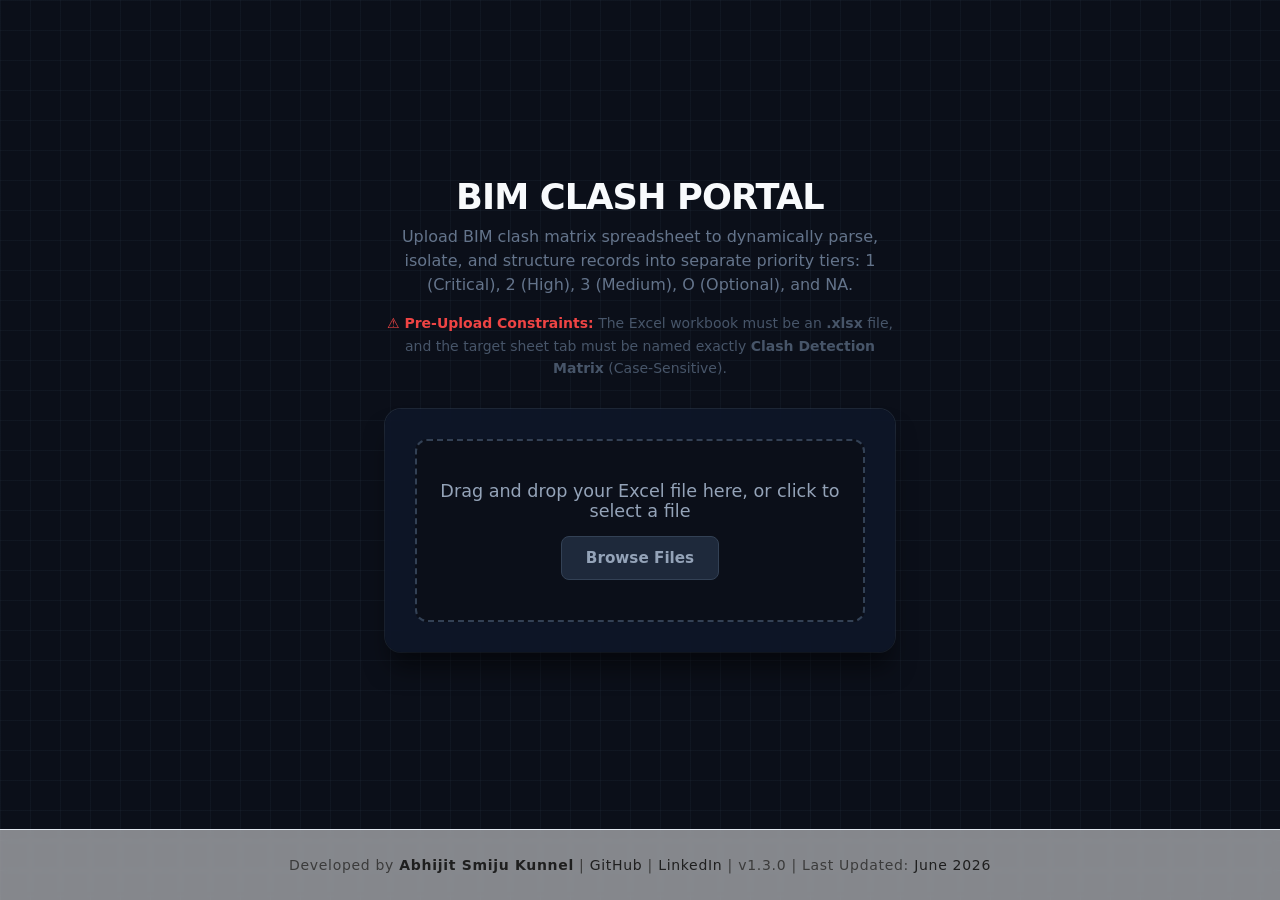
<file: backend/frontend/index.html>
<!DOCTYPE html>
<html lang="en">
    <head>
        <meta charset="UTF-8">
        <meta name="viewport" content="width=device-width, initial-scale=1.0">
        <title>BIM Clash Portal</title>
        <link rel="stylesheet" href="style.css"> 
    </head>
    <body>
        <div class="container">
            <header>
                <h1>BIM Clash Portal</h1>
                <p>Upload BIM clash matrix spreadsheet to dynamically parse, isolate, and structure records into separate priority tiers: 1 (Critical), 2 (High), 3 (Medium), O (Optional), and NA.</p>
                
                <!-- Clean, inline layout constraints matched exactly to your header prose styling -->
                <p style="margin-top: 15px; font-size: 0.875rem; color: #475569; font-family: inherit; line-height: 1.6;">
                    <span style="color: #ef4444; font-weight: 700;">⚠️ Pre-Upload Constraints:</span> 
                    The Excel workbook must be an <strong>.xlsx</strong> file, and the target sheet tab must be named exactly <strong>Clash Detection Matrix</strong> (Case-Sensitive).
                </p>
            </header>

            <div class="upload-card">
                <div id="drop-zone" class="drop-zone">
                    <p>Drag and drop your Excel file here, or click to select a file</p>
                    <input type="file" id="file-input" accept=".xlsx" style="display: none;">
                    <button id="browse-btn" class="btn-secondary">Browse Files</button>
                </div>
                
                <div id="file-details" class="file-details hidden">
                    <span id="file-name">matrix.xlsx</span>
                    <button id="process-btn" class="btn-primary">Process & Download</button>
                </div>
                
                <div id="status-message" class="status-message hidden"></div>
            </div>
        </div> 
        <script src="app.js"></script>
        <footer style="text-align: center; padding: 1.5rem; color: #3b3b3b; font-size: 0.875rem; border-top: 1px solid #e2e8f0; background-color: rgba(255, 255, 255, 0.5); backdrop-filter: blur(4px); line-height: 1.6;">
        Developed by <strong style="color: #1f1f1f;">Abhijit Smiju Kunnel</strong> | 
        <span>
            <a href="https://github.com/ask-io" target="_blank" rel="noopener noreferrer" style="color: #1f1f1f; text-decoration: none; font-weight: 500; transition: color 0.2s;" onmouseover="this.style.color='#4f46e5'" onmouseout="this.style.color='#1f1f1f'">GitHub</a>
        </span> | 
        <span>
            <a href="https://linkedin.com/in/abhijit-s-kunnel" target="_blank" rel="noopener noreferrer" style="color: #1f1f1f; text-decoration: none; font-weight: 500; transition: color 0.2s;" onmouseover="this.style.color='#0077b5'" onmouseout="this.style.color='#1f1f1f'">LinkedIn</a>
        </span> | 
        <span>v1.3.0</span> | 
        <span>Last Updated: <span id="last-updated" style="font-weight: 500; color: #1f1f1f;">June 2026</span></span>
        </footer>
    </body>
</html>
</file>
<file: backend/frontend/style.css>
/* GLOBAL RESET*/
* {
    margin: 0;
    padding: 0;
    box-sizing: border-box;
}

/* BIM ENGINE & INTERACTIVE ARCHITECTURAL CANVAS*/
body {
    font-family: 'Inter', system-ui, -apple-system, sans-serif;
    color: #e2e8f0;
    min-height: 100vh;
    
    display: flex;
    flex-direction: column;
    justify-content: space-between;
    position: relative;
    overflow-x: hidden;

    /* Base Dark Canvas (Site Excavation Depth Color) */
    background-color: #0b0f19; 
    
    /* Layer 1: Fixed Engineering Blueprint Micro-Grid Paper Structure */
    background-image: 
        linear-gradient(rgba(51, 65, 85, 0.15) 1px, transparent 1px),
        linear-gradient(90deg, rgba(51, 65, 85, 0.15) 1px, transparent 1px);
    background-size: 30px 30px; /* Dimensions match common architectural grid spaces */
}

/* Layer 2 & 3: Dynamic Drafting Crosshairs & Spotlight Overlay */
body::before {
    content: '';
    position: fixed;
    top: 0;
    left: 0;
    width: 100vw;
    height: 100vh;
    pointer-events: none; /* Allows clicks to pass right through to buttons */
    z-index: 1;
    
    /* Dynamic Laser Crosshair tracking lines intercepting at cursor coordinates */
    background: 
        linear-gradient(90deg, transparent, rgba(59, 130, 246, 0.2) var(--mouse-x), rgba(59, 130, 246, 0.2) calc(var(--mouse-x) + 1px), transparent calc(var(--mouse-x) + 2px)),
        linear-gradient(transparent, rgba(59, 130, 246, 0.2) var(--mouse-y), rgba(59, 130, 246, 0.2) calc(var(--mouse-y) + 1px), transparent calc(var(--mouse-y) + 2px)),
        radial-gradient(400px circle at var(--mouse-x, 50%) var(--mouse-y, 50%), rgba(59, 130, 246, 0.15), transparent 100%);
}

.container {
    width: 100%;
    max-width: 550px;
    padding: 20px;
    text-align: center;
    margin: auto;
    position: relative;
    z-index: 10; /* Keeps interactive cards safely stacked above the tracking vectors */
}

/* TYPOGRAPHY (STRUCTURAL EDITIONS) */
header {
    margin-bottom: 30px;
}

header h1 {
    font-size: 2.2rem;
    color: #f8fafc;
    margin-bottom: 8px;
    font-weight: 800;
    letter-spacing: -0.025em;
    text-transform: uppercase; /* Gives it an industrial, heavy equipment feel */
}

header p {
    font-size: 1rem;
    color: #64748b;
    line-height: 1.5;
}

/* BIM DASHBOARD SURFACE CARDS */
.upload-card {
    background-color: rgba(15, 23, 42, 0.85); /* Glassmorphism translucent dark layout overlay */
    backdrop-filter: blur(12px);
    padding: 30px;
    border-radius: 16px;
    box-shadow: 0 20px 25px -5px rgba(0, 0, 0, 0.5), 
                0 0 0 1px rgba(51, 65, 85, 0.5); /* Simulates a rigid metallic chassis bezel outer stroke */
    transition: transform 0.2s ease, box-shadow 0.2s ease;
}

/* Interactive matrix drop sector boundary */
#drop-zone {
    border: 2px dashed #334155;
    border-radius: 12px;
    background-color: #0b0f19;
    padding: 40px 20px;
    cursor: pointer;
    transition: all 0.2s ease-in-out;
}

#drop-zone:hover {
    border-color: #3b82f6;
    background-color: rgba(59, 130, 246, 0.03);
    box-shadow: inset 0 0 15px rgba(59, 130, 246, 0.1);
}

#drop-zone p {
    font-size: 1.1rem;
    color: #94a3b8;
    font-weight: 500;
    margin-bottom: 15px;
}

/* File feedback drawer (Translucent neon structural alert alignment) */
.file-details {
    margin-top: 20px;
    padding: 15px;
    background-color: rgba(16, 185, 129, 0.05); 
    border: 1px solid rgba(16, 185, 129, 0.25);
    border-radius: 8px;
    display: flex;
    justify-content: space-between;
    align-items: center;
}

#file-name {
    font-weight: 600;
    color: #34d399; /* Crisp laser green text string identifier */
    font-size: 0.95rem;
    word-break: break-all;
    padding-right: 10px;
    font-family: 'JetBrains Mono', 'Fira Code', monospace;
}

.hidden {
    display: none !important;
}

/*BUTTON STATIONS*/
button {
    font-family: inherit;
    font-size: 0.95rem;
    font-weight: 600;
    padding: 12px 24px;
    border: none;
    border-radius: 8px;
    cursor: pointer;
    transition: all 0.15s ease;
}

.btn-secondary {
    background-color: #1e293b;
    color: #94a3b8;
    border: 1px solid #334155;
}

.btn-secondary:hover {
    background-color: #334155;
    color: #f8fafc;
}

.btn-primary {
    background-color: #3b82f6;
    color: #ffffff;
    box-shadow: 0 4px 14px rgba(59, 130, 246, 0.3);
}

.btn-primary:hover {
    background-color: #2563eb;
    box-shadow: 0 0 20px rgba(59, 130, 246, 0.5);
    transform: translateY(-1px); /* Subtle hover lift simulating an operational switch toggle */
}

button:active {
    transform: scale(0.98);
}

/* FEEDBACK CHANNELS & PORTAL SIGNATURE FOOTER */
.status-message {
    margin-top: 1.5rem;
    padding: 1.25rem;
    border-radius: 12px;
    font-size: 0.925rem;
    line-height: 1.6;
    box-shadow: 0 10px 15px -3px rgba(0, 0, 0, 0.3);
    border: 1px solid rgba(51, 65, 85, 0.5);
    transition: all 0.3s ease;
}

/* Blueprint Status Card Typography Tweaks */
.status-message {
    font-family: 'JetBrains Mono', 'Fira Code', monospace !important;
}

/* Architectural Title Footer block element */
footer {
    text-align: center;
    padding: 1.5rem;
    color: #475569;
    font-size: 0.85rem;
    border-top: 1px solid rgba(51, 65, 85, 0.3);
    background-color: rgba(11, 15, 25, 0.8);
    backdrop-filter: blur(8px);
    width: 100%;
    position: relative;
    z-index: 20;
    letter-spacing: 0.05em;
}
</file>
